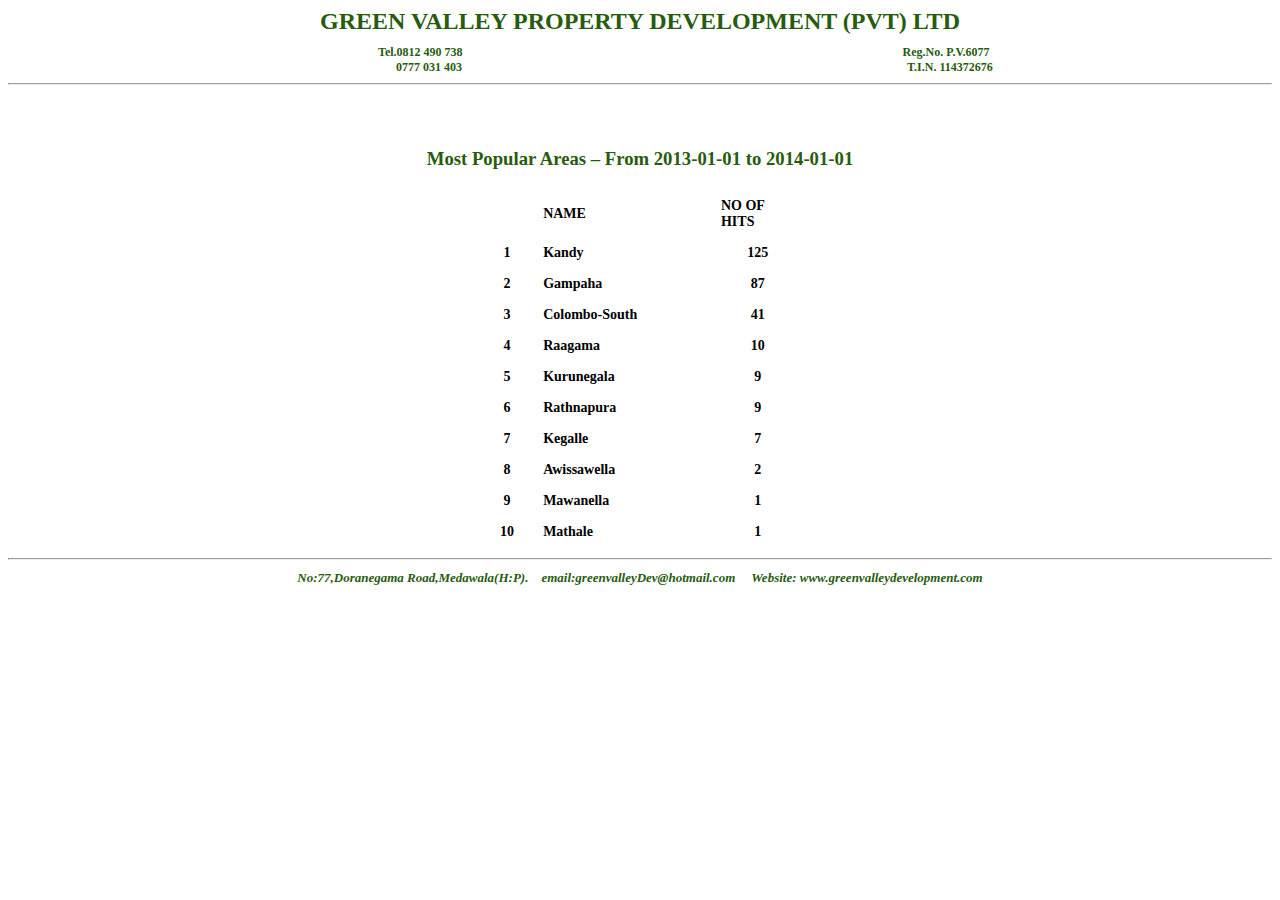
<file: mgt report/report1.html>
<!doctype html>
<html>
<head>
<meta charset="utf-8">
<title>Untitled Document</title>
</head>

<body>


 			<div style='font-size: 24px; color: #275C0D; font-weight: bolder; text-align: center;'>GREEN VALLEY PROPERTY DEVELOPMENT (PVT) LTD</div>
			<div style='font-size:12px;margin-top:10px; color:#275C0D; font-weight:bolder;'>
			  <div style='margin-left:370px;'>Tel.0812 490 738<span style='margin-left:440px;'>Reg.No. P.V.6077 </span><br/>&nbsp; &nbsp; &nbsp; 0777 031 403<span style='margin-left:445px;'>T.I.N.  114372676</span></div>
</div>	
	          
	   
	   <hr/>                         
 	   <br/><br/>
              <h3 style="color: #275C0D" align="center">Most Popular Areas – From 2013-01-01 to 2014-01-01</h3>
              <table align="center" width="26%" border="0" cellspacing="5" cellpadding="5" style="font-size: 14px; font-weight: bold;">
  <tr>
    <td width="17%">&nbsp;</td>
    <td width="56%">NAME</td>
    <td width="27%">NO OF HITS</td>
  </tr>
  <tr>
    <td style="text-align: center">1</td>
    <td>Kandy</td>
    <td style="text-align: center">125</td>
  </tr>
  <tr>
    <td style="text-align: center">2</td>
    <td>Gampaha</td>
    <td style="text-align: center">87</td>
  </tr>
  <tr>
    <td style="text-align: center">3</td>
    <td>Colombo-South</td>
    <td style="text-align: center">41</td>
  </tr>
  <tr>
    <td style="text-align: center">4</td>
    <td>Raagama</td>
    <td style="text-align: center">10</td>
  </tr>
  <tr>
    <td style="text-align: center">5</td>
    <td>Kurunegala</td>
    <td style="text-align: center">9</td>
  </tr>
  <tr>
    <td style="text-align: center">6</td>
    <td>Rathnapura</td>
    <td style="text-align: center">9</td>
  </tr>
  <tr>
    <td style="text-align: center">7</td>
    <td>Kegalle</td>
    <td style="text-align: center">7</td>
  </tr>
  <tr>
    <td style="text-align: center">8</td>
    <td>Awissawella</td>
    <td style="text-align: center">2</td>
  </tr>
  <tr>
    <td style="text-align: center">9</td>
    <td>Mawanella</td>
    <td style="text-align: center">1</td>
  </tr>
   <tr>
    <td style="text-align: center">10</td>
    <td>Mathale</td>
    <td style="text-align: center">1</td>
  </tr>
  
</table>

			  	            

               <hr/>
			   <div align='center'>
			  		<font size='9px; color:#275C0D; font-style:italic' style="font-size: small; font-weight: bold; font-style: italic; color: #275C0D;" font-weight:bolder;'> No:77,Doranegama  Road,Medawala(H:P).  &nbsp;&nbsp;&nbsp;email:greenvalleyDev@hotmail.com  &nbsp;&nbsp;&nbsp; 
			  			Website: www.greenvalleydevelopment.com</font>
               </div>
</body>
</html>
</file>
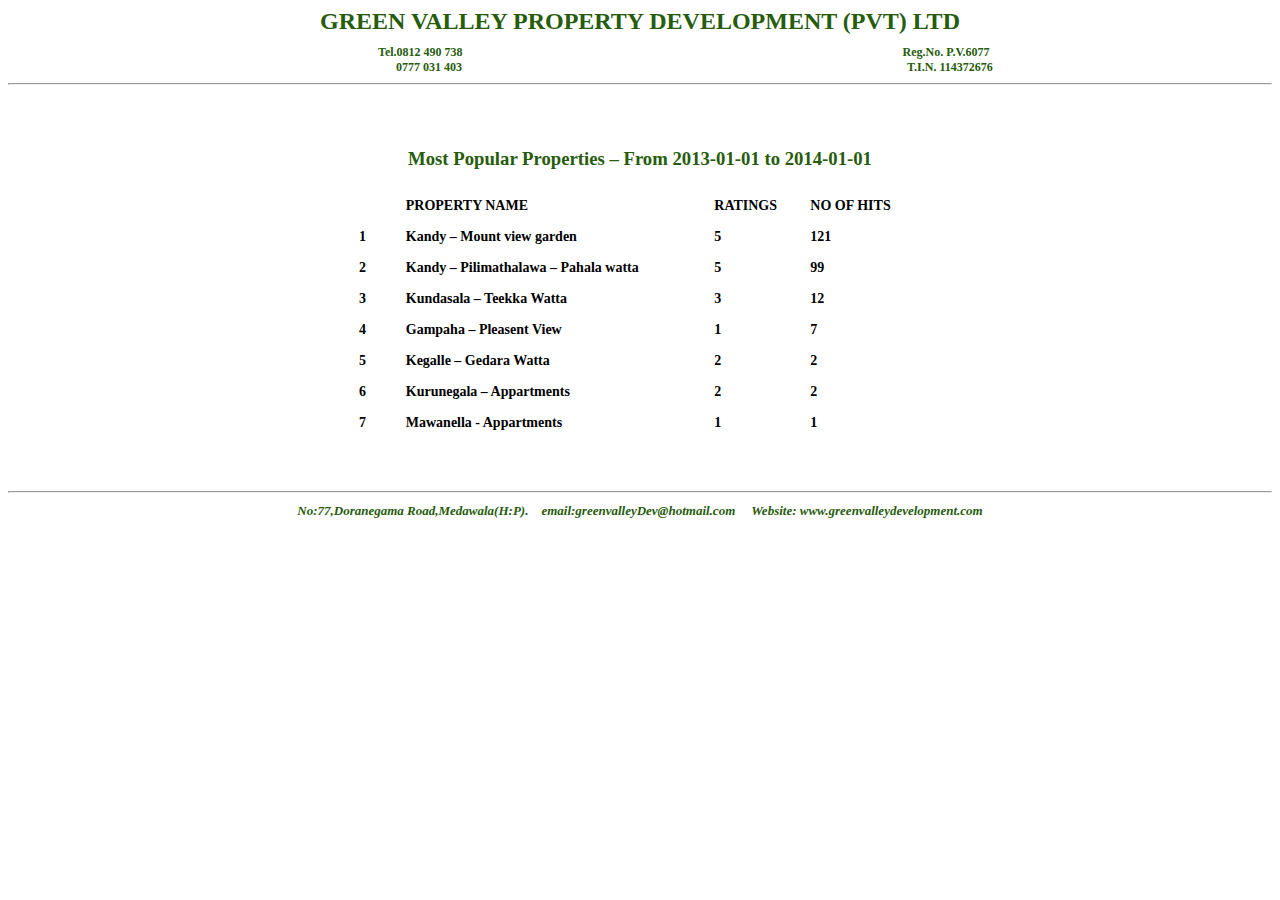
<file: mgt report/report2.html>
<!doctype html>
<html>
<head>
<meta charset="utf-8">
<title>Untitled Document</title>
</head>

<body>


 			<div style='font-size: 24px; color: #275C0D; font-weight: bolder; text-align: center;'>GREEN VALLEY PROPERTY DEVELOPMENT (PVT) LTD</div>
			<div style='font-size:12px;margin-top:10px; color:#275C0D; font-weight:bolder;'>
			  <div style='margin-left:370px;'>Tel.0812 490 738<span style='margin-left:440px;'>Reg.No. P.V.6077 </span><br/>&nbsp; &nbsp; &nbsp; 0777 031 403<span style='margin-left:445px;'>T.I.N.  114372676</span></div>
</div>	
	          
	   
	   <hr/>                         
 	   <br/><br/>
              <h3 style="color: #275C0D" align="center">Most Popular Properties – From 2013-01-01 to 2014-01-01</h3>
              <table align="center" width="50%" border="0" cellspacing="5" cellpadding="5" style="font-size: 14px; font-weight: bold;">
  <tr>
    <td width="11%">&nbsp;</td>
    <td width="50%">PROPERTY NAME</td>
    <td width="15%">RATINGS</td>
    <td width="24%">NO OF HITS</td>
  </tr>
  <tr>
    <td style="text-align: center">1</td>
    <td>Kandy –  Mount view garden</td>
    <td style="text-align: left">5</td>
    <td style="text-align: left">121</td>
  </tr>
  <tr>
    <td style="text-align: center">2</td>
    <td>Kandy –  Pilimathalawa – Pahala watta</td>
    <td style="text-align: left">5</td>
    <td style="text-align: left">99</td>
  </tr>
  <tr>
    <td style="text-align: center">3</td>
    <td>Kundasala  – Teekka Watta</td>
    <td style="text-align: left">3</td>
    <td style="text-align: left">12</td>
  </tr>
  <tr>
    <td style="text-align: center">4</td>
    <td>Gampaha –  Pleasent View</td>
    <td style="text-align: left">1</td>
    <td style="text-align: left">7</td>
  </tr>
  <tr>
    <td style="text-align: center">5</td>
    <td>Kegalle –  Gedara Watta</td>
    <td style="text-align: left">2</td>
    <td style="text-align: left">2</td>
  </tr>
  <tr>
    <td style="text-align: center">6</td>
    <td>Kurunegala  – Appartments</td>
    <td style="text-align: left">2</td>
    <td style="text-align: left">2</td>
  </tr>
  <tr>
    <td style="text-align: center">7</td>
    <td>Mawanella  - Appartments</td>
    <td style="text-align: left">1</td>
    <td style="text-align: left">1</td>
  </tr>
  
</table>

			  	            

               <p>&nbsp;</p>
               <hr/>
			   <div align='center'>
			  		<font size='9px; color:#275C0D; font-style:italic' style="font-size: small; font-weight: bold; font-style: italic; color: #275C0D;" font-weight:bolder;'> No:77,Doranegama  Road,Medawala(H:P).  &nbsp;&nbsp;&nbsp;email:greenvalleyDev@hotmail.com  &nbsp;&nbsp;&nbsp; 
			  			Website: www.greenvalleydevelopment.com</font>
               </div>
</body>
</html>
</file>
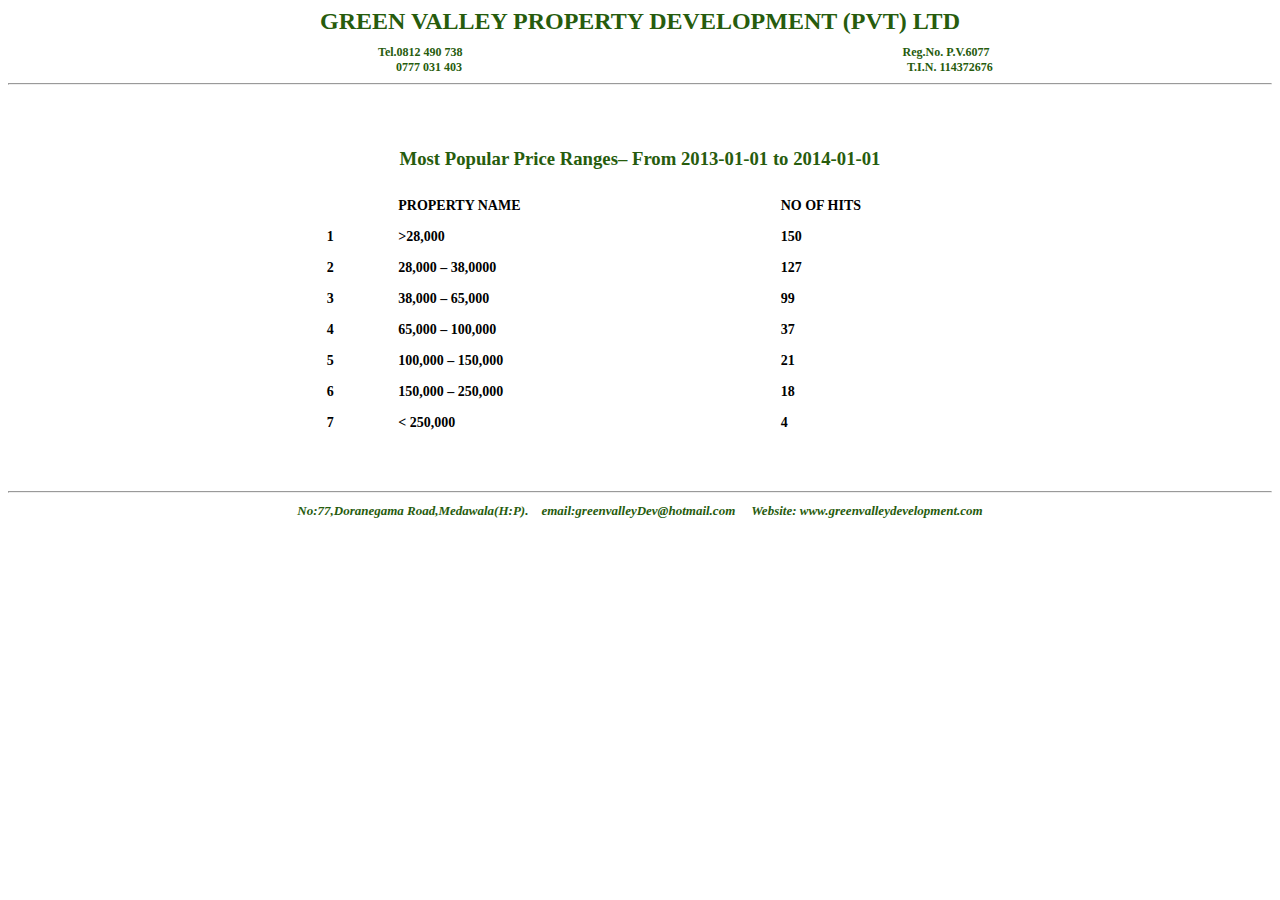
<file: mgt report/report3.html>
<!doctype html>
<html>
<head>
<meta charset="utf-8">
<title>Untitled Document</title>
</head>

<body>


 			<div style='font-size: 24px; color: #275C0D; font-weight: bolder; text-align: center;'>GREEN VALLEY PROPERTY DEVELOPMENT (PVT) LTD</div>
			<div style='font-size:12px;margin-top:10px; color:#275C0D; font-weight:bolder;'>
			  <div style='margin-left:370px;'>Tel.0812 490 738<span style='margin-left:440px;'>Reg.No. P.V.6077 </span><br/>&nbsp; &nbsp; &nbsp; 0777 031 403<span style='margin-left:445px;'>T.I.N.  114372676</span></div>
</div>	
	          
	   
	   <hr/>                         
 	   <br/><br/>
              <h3 style="color: #275C0D" align="center">Most Popular Price Ranges– From 2013-01-01 to 2014-01-01</h3>
              <table align="center" width="59%" border="0" cellspacing="5" cellpadding="5" style="font-size: 14px; font-weight: bold;">
  <tr>
    <td width="16%">&nbsp;</td>
    <td width="52%">PROPERTY NAME</td>
    <td width="32%">NO OF HITS</td>
  </tr>
  <tr>
    <td style="text-align: center">1</td>
    <td>&gt;28,000</td>
    <td style="text-align: left">150</td>
  </tr>
  <tr>
    <td style="text-align: center">2</td>
    <td>28,000 –  38,0000</td>
    <td style="text-align: left">127</td>
  </tr>
  <tr>
    <td style="text-align: center">3</td>
    <td>38,000 –  65,000</td>
    <td style="text-align: left">99</td>
  </tr>
  <tr>
    <td style="text-align: center">4</td>
    <td>65,000 –  100,000</td>
    <td style="text-align: left">37</td>
  </tr>
  <tr>
    <td style="text-align: center">5</td>
    <td>100,000 –  150,000</td>
    <td style="text-align: left">21</td>
  </tr>
  <tr>
    <td style="text-align: center">6</td>
    <td>150,000 –  250,000</td>
    <td style="text-align: left">18</td>
  </tr>
  <tr>
    <td style="text-align: center">7</td>
    <td>&lt;  250,000</td>
    <td style="text-align: left">4</td>
  </tr>
  
</table>

			  	            

               <p>&nbsp;</p>
               <hr/>
			   <div align='center'>
			  		<font size='9px; color:#275C0D; font-style:italic' style="font-size: small; font-weight: bold; font-style: italic; color: #275C0D;" font-weight:bolder;'> No:77,Doranegama  Road,Medawala(H:P).  &nbsp;&nbsp;&nbsp;email:greenvalleyDev@hotmail.com  &nbsp;&nbsp;&nbsp; 
			  			Website: www.greenvalleydevelopment.com</font>
               </div>
</body>
</html>
</file>
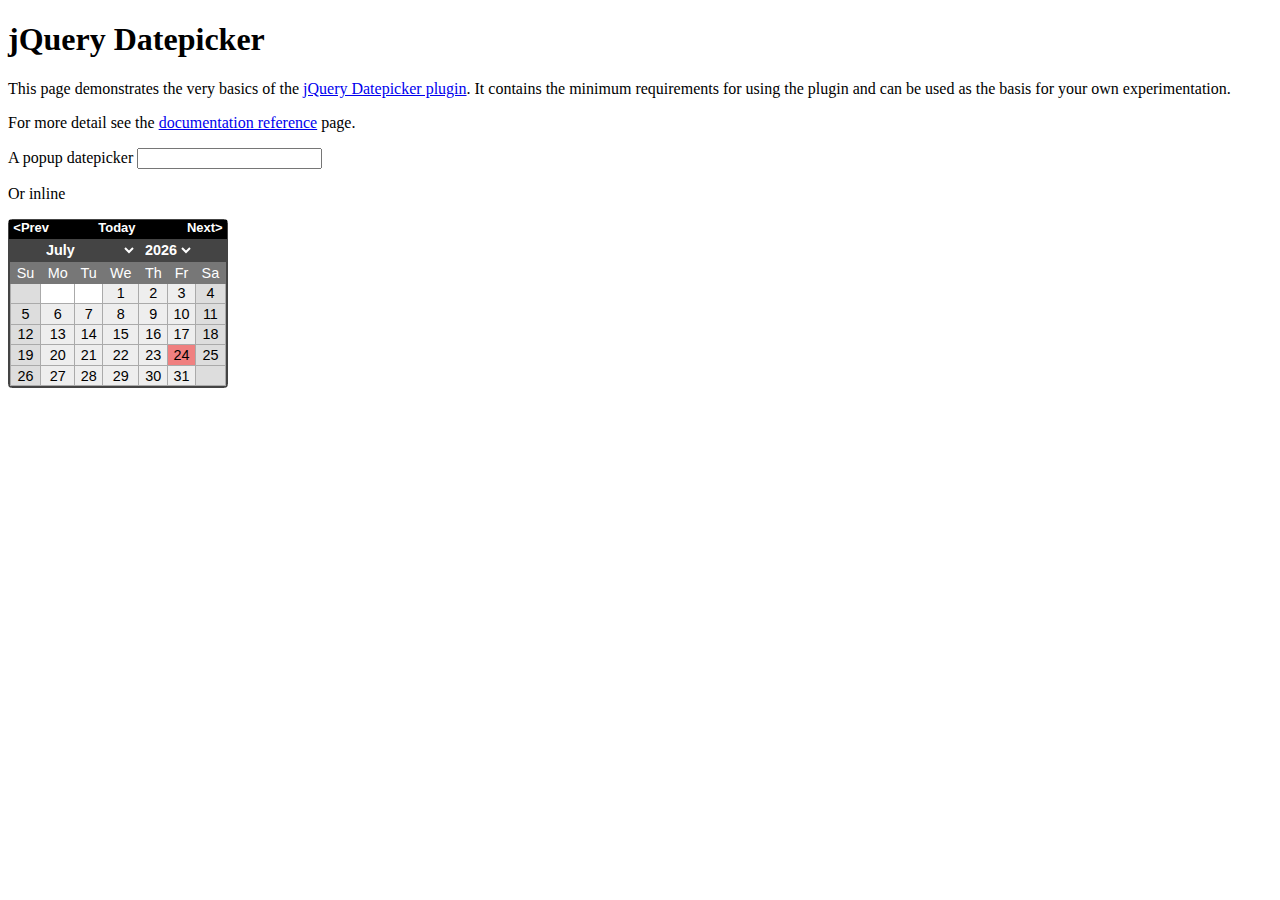
<file: common/datepicker/datepickBasic.html>
<!DOCTYPE html>
<html>
<head>
<meta http-equiv="Content-Type" content="text/html;charset=utf-8">
<title>jQuery Datepicker</title>
<link href="jquery.datepick.css" rel="stylesheet">
<script src="../JS/jquery-2.1.1.min.js"></script>
<script src="jquery.plugin.js"></script>
<script src="jquery.datepick.js"></script>
<script>
$(function() {
	$('#popupDatepicker').datepick({dateFormat:'yyyy-mm-dd'});
	$('#inlineDatepicker').datepick({onSelect: showDate});
});

function showDate(date) {
	alert('The date chosen is ' + date);
}
</script>
</head>
<body>
<h1>jQuery Datepicker</h1>
<p>This page demonstrates the very basics of the
	<a href="http://keith-wood.name/datepick.html">jQuery Datepicker plugin</a>.
	It contains the minimum requirements for using the plugin and
	can be used as the basis for your own experimentation.</p>
<p>For more detail see the <a href="http://keith-wood.name/datepickRef.html">documentation reference</a> page.</p>
<p>A popup datepicker <input type="text" id="popupDatepicker"></p>
<p>Or inline</p>
<div id="inlineDatepicker"></div>
</body>
</html>
</file>
